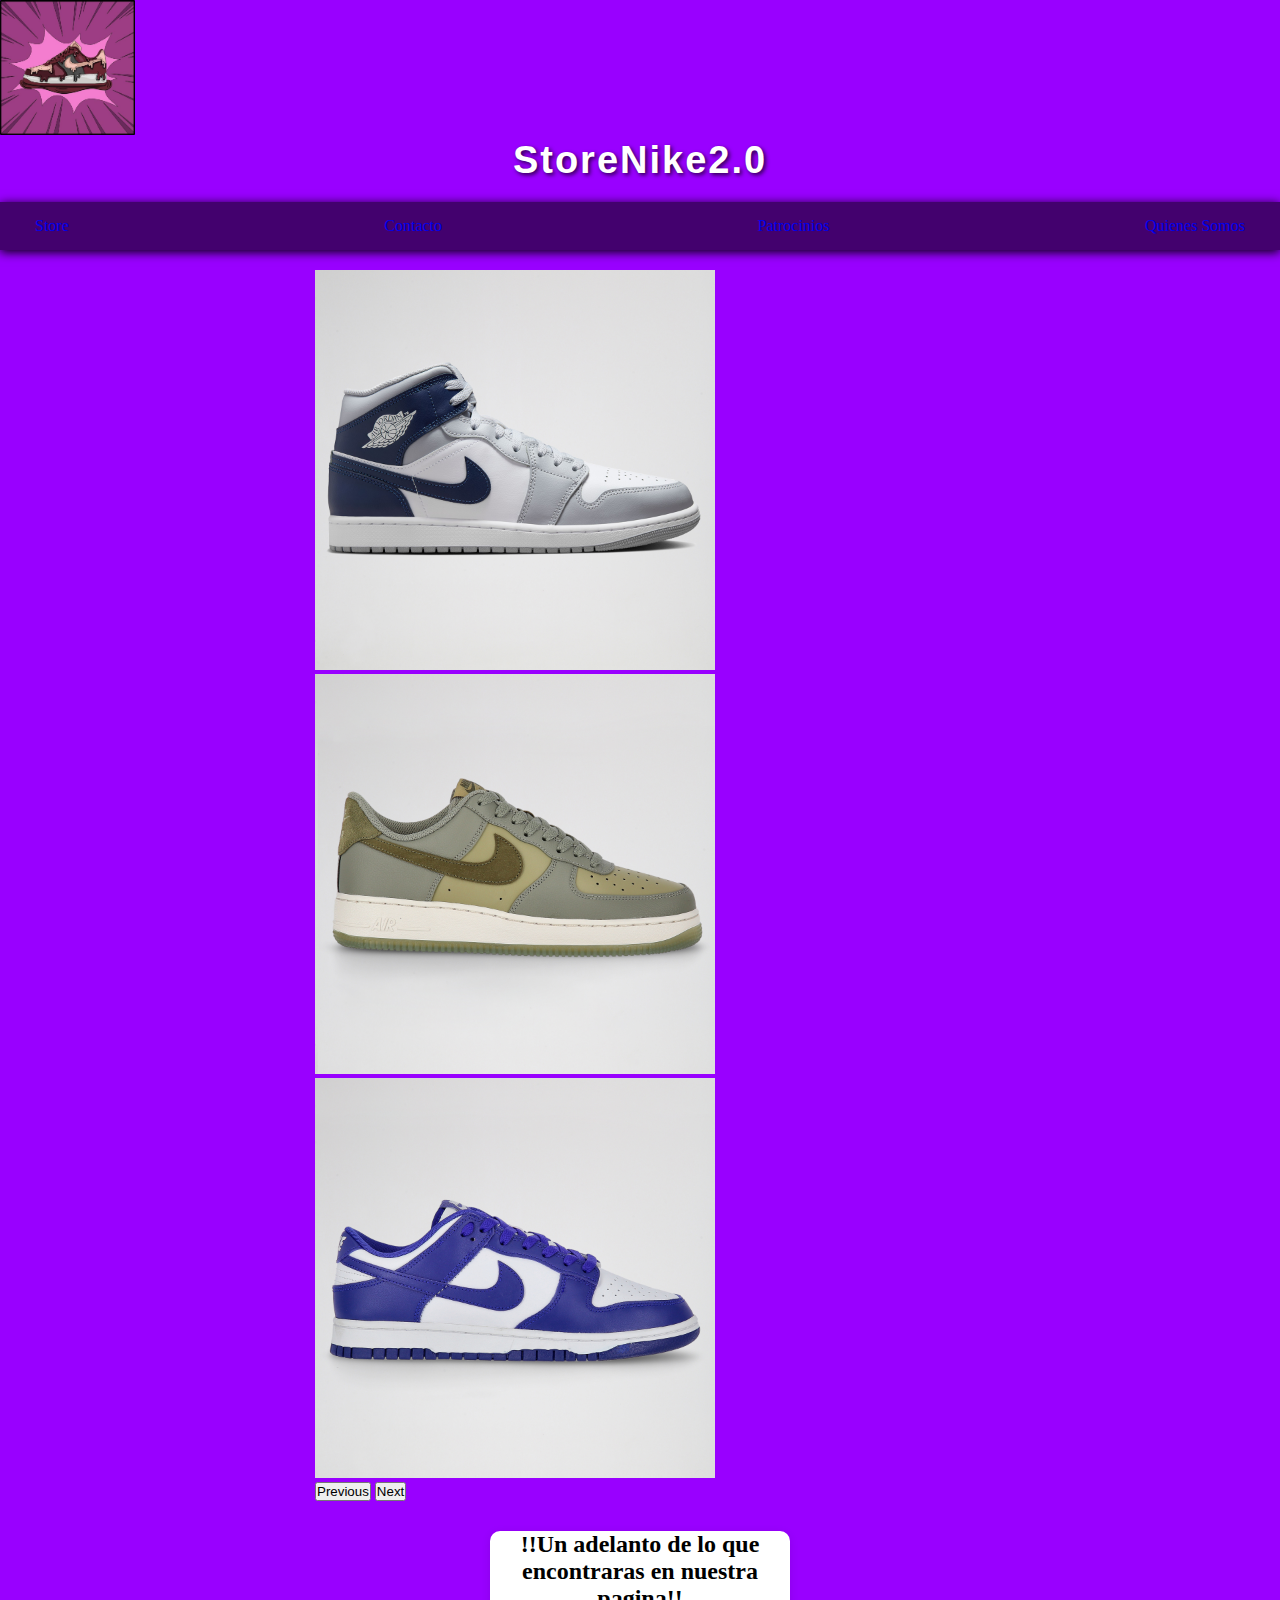
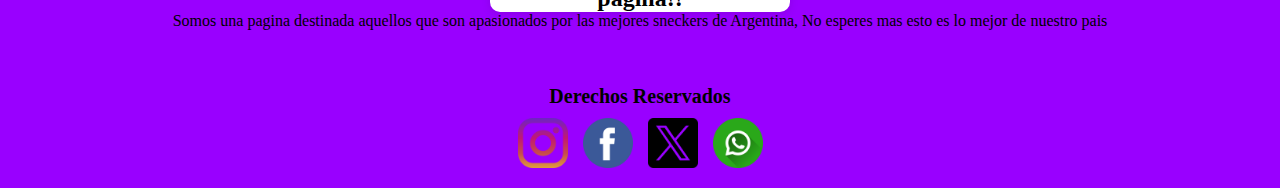
<file: index.html>
<!DOCTYPE html>
<html lang="en">
<head>
    <meta charset="UTF-8">
    <meta name="viewport" content="width=device-width, initial-scale=1.0">
    <title>StoreNike2.0</title>
    <link href="https://cdn.jsdelivr.net/npm/bootstrap@5.3.6/dist/css/bootstrap.min.css" rel="stylesheet" integrity="sha384-4Q6Gf2aSP4eDXB8Miphtr37CMZZQ5oXLH2yaXMJ2w8e2ZtHTl7GptT4jmndRuHDT" crossorigin="anonymous">
    <link rel="stylesheet" href="./styles/styles.css"
    <meta name="description" content="StoreNike2.0 es una pagina dedicada a la importacion de zapatillas de los mejores sneckers del mundo solo para nuestro pais, Creadas por exbasqueboliste de elite solo para el mejor pais del mundo Argentina">
    <meta name="keywords" content="Nike, zapatillas, Sneckers, Urbana ">
    <meta name="author" content=" Lisandro Elgueta">
</head>
<body>
    <header>  
        <a href="./index.html" >
            <img src="./img/1ebc7aceddbbc6be34f0b3de2f920ce0.jpg" alt="logo" class="logos">
        </a>
        <h1>StoreNike2.0</h1>
        <section class="barra">
            <nav>
                <ul class="navegador">
                    <li>
                        <a href="./pages/store.html" class="menu">Store</a>
                    </li>
                    <li>
                        <a href="./pages/contacto.html" class="menu">Contacto</a>
                    </li>
                    <li>
                        <a href="./pages/patrocinios.html" class="menu">Patrocinios</a>
                    </li>
                    <li>
                        <a href="./pages/quienes-somos.html" class="menu">Quienes Somos</a>
                    </li>
                </ul>
            </nav>
        </section>
    </header>   
    <main class="main">    
    <div id="carouselExampleAutoplaying" class="carousel slide" data-bs-ride="carousel">
        <div class="carousel-inner">
        <div class="carousel-item active">
            <img src="./img/jordan 1 mid 5.jpg" class="d-block w-100" alt="Jordan5">
        </div>
        <div class="carousel-item">
            <img src="./img/airforce 1 tienda 3.jpg" class="d-block w-100" alt="airforce1-5">
        </div>
        <div class="carousel-item">
            <img src="./img/dunk low retro 3.jpg" class="d-block w-100" alt="dunklow 6">
        </div>
        </div>
            <button class="carousel-control-prev" type="button" data-bs-target="#carouselExampleAutoplaying" data-bs-slide="prev">
            <span class="carousel-control-prev-icon" aria-hidden="true"></span>
        <span class="visually-hidden">Previous</span>
            </button>
            <button class="carousel-control-next" type="button" data-bs-target="#carouselExampleAutoplaying" data-bs-slide="next">
            <span class="carousel-control-next-icon" aria-hidden="true"></span>
        <span class="visually-hidden">Next</span>
            </button>
    </div>
        <section class="h22">
            <article class="subtitulos"> 
                <h2>!!Un adelanto de lo que encontraras en nuestra pagina!!<h2>
            </article>
        </section>
        <p>Somos una pagina destinada aquellos que son apasionados por las mejores sneckers de Argentina, No esperes mas esto es lo mejor de nuestro pais</p>

    </main>

    <footer class="footer">
        <section class="redes">
            <h2 class="derechos">Derechos Reservados</h2>
            <div class="iconos-redes">
                <img src="./img/instagram.png" alt="Instagram" class="rrss">
                <img src="./img/facebook.png" alt="Facebook" class="rrss"> 
                <img src="./img/gorjeo.png" alt="X" class="rrss">  
                <img src=".//img/whatsapp.png" alt="whatsapp" class="rrss">
            </div>
        </section>
    </footer>
<script src="https://cdn.jsdelivr.net/npm/bootstrap@5.3.6/dist/js/bootstrap.bundle.min.js" integrity="sha384-j1CDi7MgGQ12Z7Qab0qlWQ/Qqz24Gc6BM0thvEMVjHnfYGF0rmFCozFSxQBxwHKO" crossorigin="anonymous"></script>
</body>
</html>
</file>
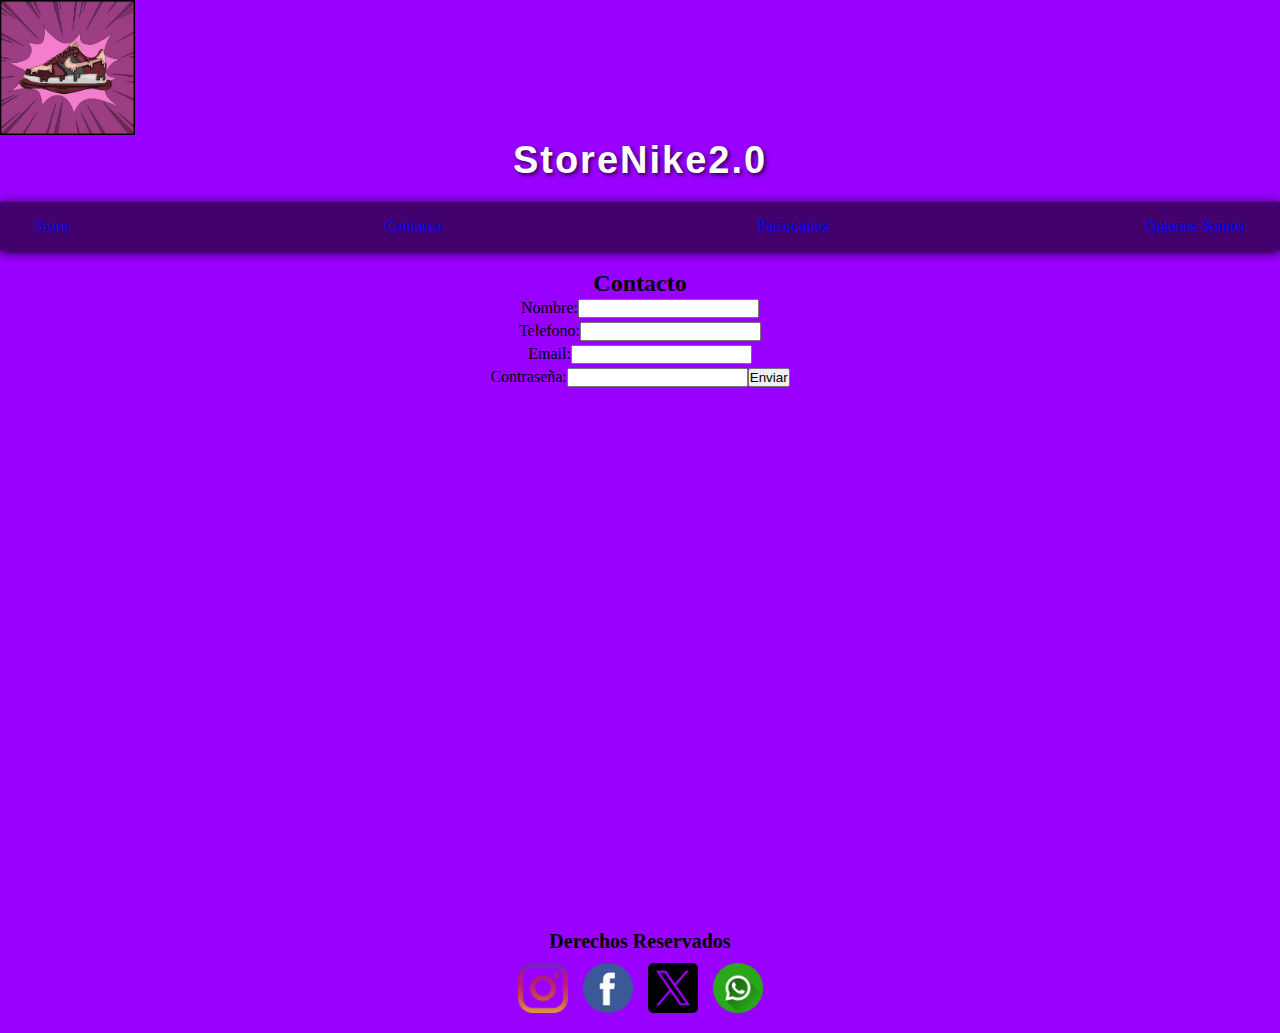
<file: pages/contacto.html>
<!DOCTYPE html>
<html lang="en">
<head>
    <meta charset="UTF-8">
    <meta name="viewport" content="width=device-width, initial-scale=1.0">
    <title>StoreNike2.0 - Contacto</title>
    <link href="https://cdn.jsdelivr.net/npm/bootstrap@5.3.6/dist/css/bootstrap.min.css" rel="stylesheet" integrity="sha384-4Q6Gf2aSP4eDXB8Miphtr37CMZZQ5oXLH2yaXMJ2w8e2ZtHTl7GptT4jmndRuHDT" crossorigin="anonymous">
    <link rel="stylesheet" href="../styles/styles.css">
    <meta name="description" content="En StoreNike2.0 podes comunicarte con nosotros por un pedido especial, poseemos atencion personalizada, a travez de nuetsro email o redes sociales,siempre tenemos en cuenta los deseos de nuestros clientes ">
    <meta name="author" content=" Lisandro Elgueta">
</head>
<body>
    <header class="header"> 
        <a href="../index.html">
            <img src="../img/1ebc7aceddbbc6be34f0b3de2f920ce0.jpg" alt="logo" class="logos">
        </a>
        <h1>StoreNike2.0</h1>
        <section class="barra"> 
        <nav>
            <ul class="navegador">
                <li>
                    <a href="./store.html" class="menu">Store</a>
                </li>
                <li>
                    <a href="./contacto.html" class="menu">Contacto</a>
                </li>
                <li>
                    <a href="./patrocinios.html" class="menu">Patrocinios</a>
                </li>
                <li>
                    <a href="./quienes-somos.html" class="menu">Quienes Somos</a>
                </li>
            </ul>
        </nav>
        </section>
    </header>
    <main class="main">
    <h2 class="subtitulos">Contacto</h2>
        <form>
            <span>Nombre:</span> 
                <input type="text">
        </form>
        <form>      
            <label>Telefono:</label>
            <input type="tel">
        </form>
        <form>
            <label>Email:</label>
            <input type="email">
        </form>
        <form>
            <label>Contraseña:</label>
            <input type="password">
            <button type="submit">Enviar</button>
        </form>
            <br>
            <br>
            <iframe src="https://www.google.com/maps/embed?pb=!1m14!1m12!1m3!1d6802.4354018437125!2d-68.55564340000004!3d-31.518180199999996!2m3!1f0!2f0!3f0!3m2!1i1024!2i768!4f13.1!5e0!3m2!1ses!2sar!4v1748817730474!5m2!1ses!2sar" width="600" height="450" style="border:0;" allowfullscreen="" loading="lazy" referrerpolicy="no-referrer-when-downgrade"></iframe>
        
    </main>

<footer class="footer">   
    <section class="redes">
        <h2 class="derechos">Derechos Reservados </h2>
        <div class="iconos-redes">
        <img src="../img/instagram.png" alt="Instagram" class="rrss">
        <img src="../img/facebook.png" alt="Facebook" class="rrss"> 
        <img src="../img/gorjeo.png" alt="X" class="rrss">  
        <img src="../img/whatsapp.png" alt="whatsapp" class="rrss">
        </div>
    </section>
</footer>

<script src="https://cdn.jsdelivr.net/npm/bootstrap@5.3.6/dist/js/bootstrap.bundle.min.js" integrity="sha384-j1CDi7MgGQ12Z7Qab0qlWQ/Qqz24Gc6BM0thvEMVjHnfYGF0rmFCozFSxQBxwHKO" crossorigin="anonymous"></script>
</body>
</html>
</file>
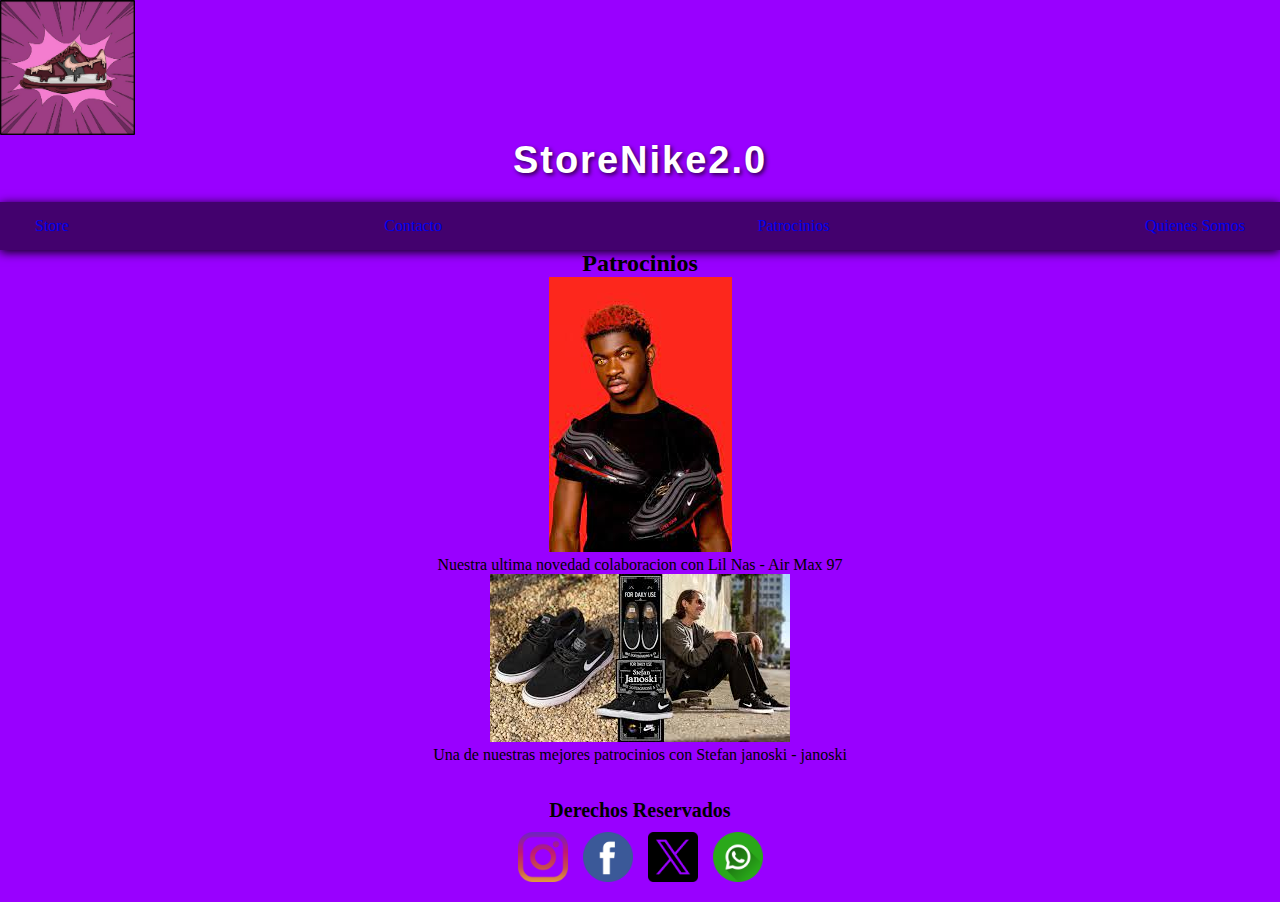
<file: pages/patrocinios.html>
<!DOCTYPE html>
<html lang="en">
<head>
    <meta charset="UTF-8">
    <meta name="viewport" content="width=device-width, initial-scale=1.0">
    <title>StoreNike2.0 - Patrocinios</title>
    <link href="https://cdn.jsdelivr.net/npm/bootstrap@5.3.6/dist/css/bootstrap.min.css" rel="stylesheet" integrity="sha384-4Q6Gf2aSP4eDXB8Miphtr37CMZZQ5oXLH2yaXMJ2w8e2ZtHTl7GptT4jmndRuHDT" crossorigin="anonymous">
    <link rel="stylesheet" href="../styles/styles.css">
    <meta name="description" content="En StoreNike2.0 tambien contamos con patrocinios con los mejores cantantes y skaters y deportistas para mejorar el performance de nuetsro producto como uno de ellos es Stephan janoski 'Reconocido Skater mundialmente' ">
    <meta name="keywords" content="Famosos, Patrocinios,Performance,janoski,Sneckers">
    <meta name="author" content=" Lisandro Elgueta">
</head>
<body>
    <header>  
        <a href="../index.html">
            <img src="../img/1ebc7aceddbbc6be34f0b3de2f920ce0.jpg" alt="logo" class="logos">
        </a>
        <h1>StoreNike2.0</h1>
        <section class="barra"> 
            <nav>
                <ul class="navegador">
                    <li>
                        <a href="./store.html" class="menu">Store</a>
                    </li>
                    <li>
                        <a href="./contacto.html" class="menu">Contacto</a>
                    </li>
                    <li>
                        <a href="./patrocinios.html" class="menu">Patrocinios</a>
                    </li>
                    <li>
                        <a href="./quienes-somos.html" class="menu">Quienes Somos</a>
                    </li>
                </ul>
            </nav>
        </section>
    </header>

    <main>
        <h2 class="subtitulos">Patrocinios</h2>
    <section class="patrocinados" data-aos="zoom-in-up">
        <img src="../img/97Lil Nas X ari max 97.jpg" alt="Lil Nas" class="patro">
        <p class="borde">Nuestra ultima novedad colaboracion con Lil Nas - Air Max 97</p>
        </section>
        <section class="patrocinados" data-aos="zoom-in-up">
        <img src="../img/pastrocinio janoski nike.jpg" alt="janoski" class="patro">
        <p class="borde">Una de nuestras mejores patrocinios con Stefan janoski - janoski</p>
    </section>
    </main>

    <footer>  
        <section class="redes">
            <h2 class="derechos">Derechos Reservados</h2>
            <div class="iconos-redes">
            <img src="../img/instagram.png" alt="Instagram" class="rrss">
            <img src="../img/facebook.png" alt="Facebook" class="rrss"> 
            <img src="../img/gorjeo.png" alt="X" class="rrss">  
            <img src="../img/whatsapp.png" alt="whatsapp" class="rrss">
        </div>
        </section>
    </footer>

<script src="https://cdn.jsdelivr.net/npm/bootstrap@5.3.6/dist/js/bootstrap.bundle.min.js" integrity="sha384-j1CDi7MgGQ12Z7Qab0qlWQ/Qqz24Gc6BM0thvEMVjHnfYGF0rmFCozFSxQBxwHKO" crossorigin="anonymous"></script>
</body>
</html>
</file>
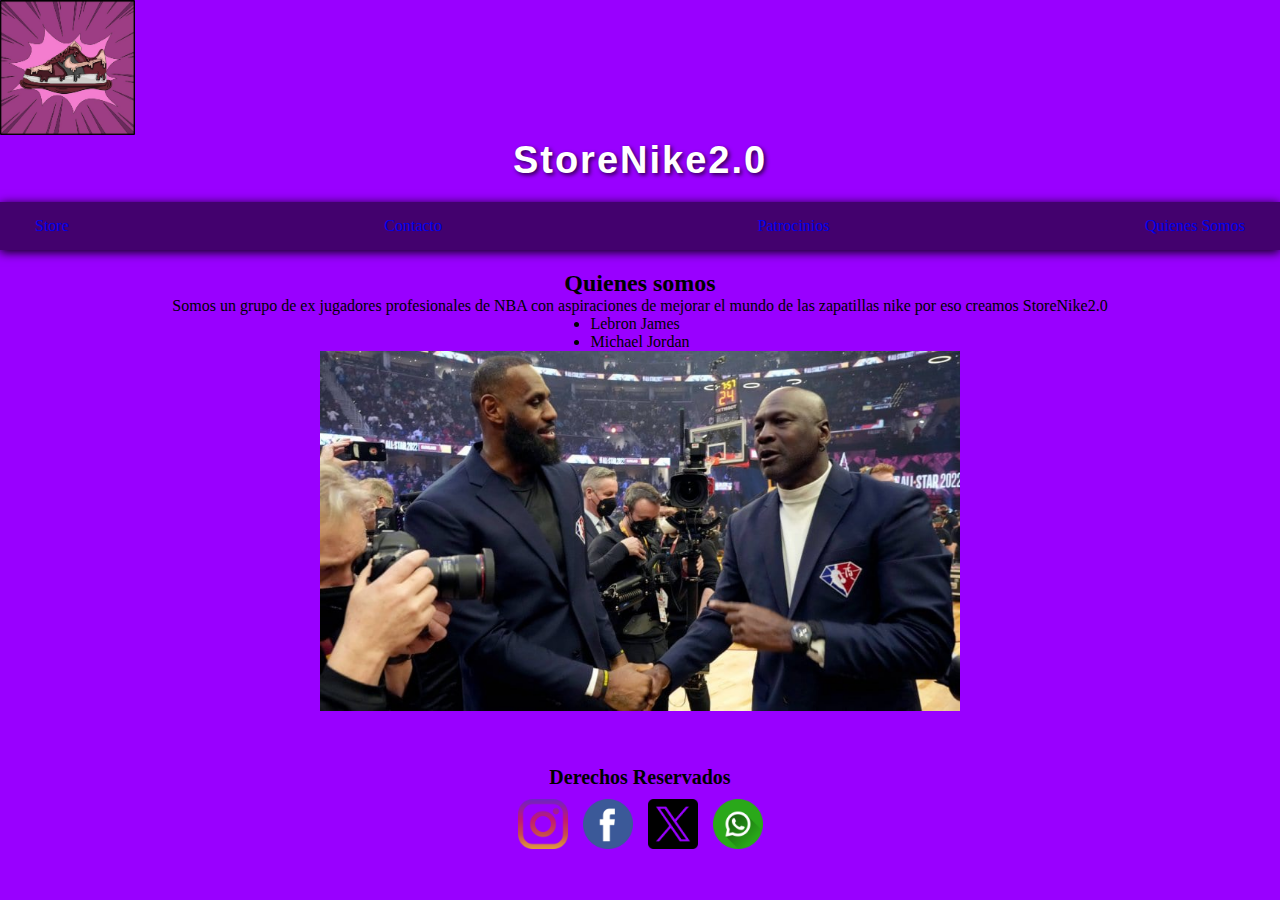
<file: pages/quienes-somos.html>
<!DOCTYPE html>
<html lang="en">
<head>
    <meta charset="UTF-8">
    <meta name="viewport" content="width=device-width, initial-scale=1.0">
    <title>StoreNike2.0 - Quienes somos</title>
    <link href="https://cdn.jsdelivr.net/npm/bootstrap@5.3.6/dist/css/bootstrap.min.css" rel="stylesheet" integrity="sha384-4Q6Gf2aSP4eDXB8Miphtr37CMZZQ5oXLH2yaXMJ2w8e2ZtHTl7GptT4jmndRuHDT" crossorigin="anonymous">
    <link rel="stylesheet" href="../styles/styles.css">
    <link href="https://unpkg.com/aos@2.3.1/dist/aos.css" rel="stylesheet">
    <meta name="description" content="Nosotros somos Exbasquebolista que decidimos cambiar el mudno de las zapatillas sneckers para mejor el performance de la gente apasionada por las zapatillas, Pueden contar con nosotros para lo que requiersan nuestros clientes ">
    <meta name="keywords" content="Informacion-Personal, Michael Jordan, Lerbon James, Privacidad, StoreNike2.0">
    <meta name="author" content=" Lisandro Elgueta">
</head>
<body>
    <header class="header"> 
        <a href="../index.html">
            <img src="../img/1ebc7aceddbbc6be34f0b3de2f920ce0.jpg" alt="logo" class="logos">
        </a>
        <h1>StoreNike2.0</h1>
        <section class="barra"> 
            <nav>
                <ul class="navegador">
                    <li>
                        <a href="./store.html" class="menu">Store</a>
                    </li>
                    <li>
                        <a href="./contacto.html" class="menu">Contacto</a>
                    </li>
                    <li>
                        <a href="./patrocinios.html" class="menu">Patrocinios</a>
                    </li>
                    <li>    
                        <a href="./quienes-somos.html" class="menu">Quienes Somos</a>
                    </li>
                </ul>
            </nav>
        </section>
    </header>
    <main class="main">
        <h2 class="subtitulos">Quienes somos</h2>
        <p>Somos un grupo de ex jugadores profesionales de NBA con aspiraciones de mejorar el mundo de las zapatillas nike por eso creamos StoreNike2.0 </p>
        <ul>
            <li>Lebron James</li>
            <li>Michael Jordan</li>
        </ul>
        <section class="creadores" data-aos="flip-left">
        <img src="../img/lebron-james-y-michael-jordan_862x485.jpg" alt="creadores" class="creadores" >
        </section>
    </main>
    <footer class="footer">  
        <section class="redes">
            <h2 class="derechos">Derechos Reservados</h2>
            <div class="iconos-redes">
                <img src="../img/instagram.png" alt="Instagram" class="rrss">
                <img src="../img/facebook.png" alt="Facebook" class="rrss"> 
                <img src="../img/gorjeo.png" alt="X" class="rrss"> 
                <img src="../img/whatsapp.png" alt="whatsapp" class="rrss">
            </div>
        </section>
    </footer>

    <script src="https://cdn.jsdelivr.net/npm/bootstrap@5.3.6/dist/js/bootstrap.bundle.min.js" integrity="sha384-j1CDi7MgGQ12Z7Qab0qlWQ/Qqz24Gc6BM0thvEMVjHnfYGF0rmFCozFSxQBxwHKO" crossorigin="anonymous"></script>
    <script src="https://unpkg.com/aos@2.3.1/dist/aos.js"></script>
    <script>
        AOS.init();
    </script>
</body>
</html>
</file>
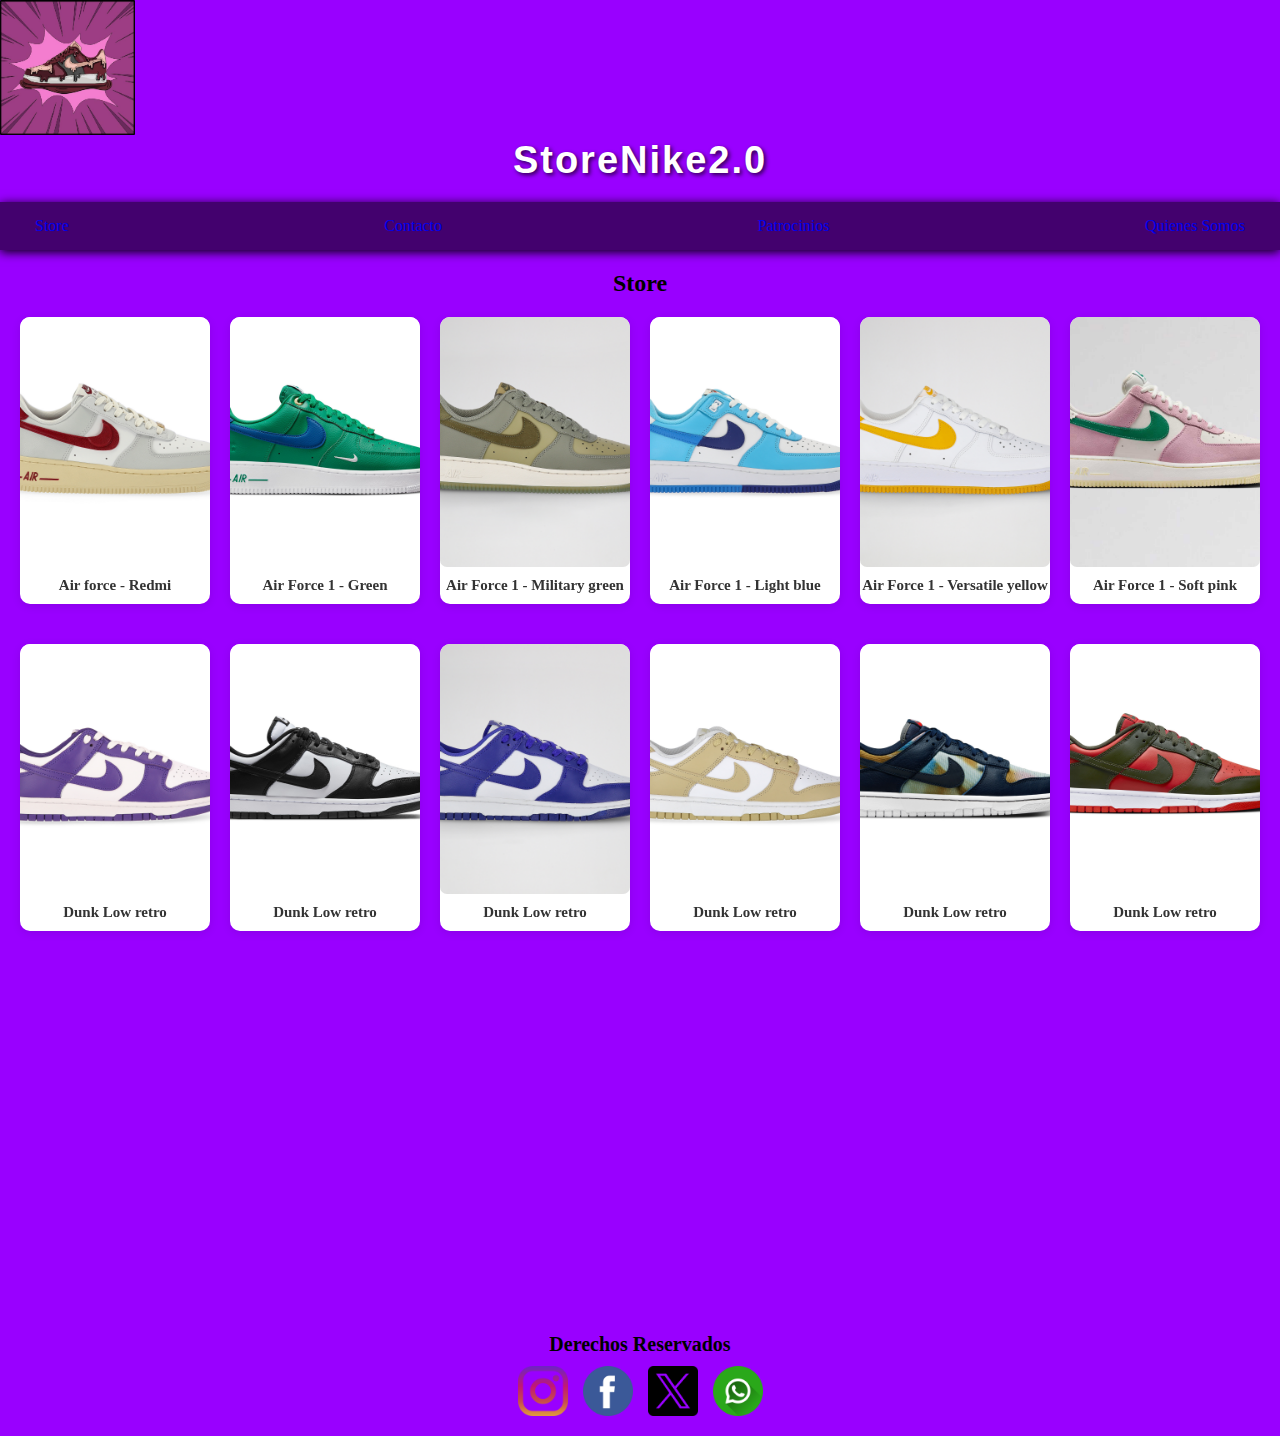
<file: pages/store.html>
<!DOCTYPE html>
<html lang="en">
<head>
    <meta charset="UTF-8">
    <meta name="viewport" content="width=device-width, initial-scale=1.0">
    <title>StoreNike2.0 - Store </title>
    <link href="https://cdn.jsdelivr.net/npm/bootstrap@5.3.6/dist/css/bootstrap.min.css" rel="stylesheet" integrity="sha384-4Q6Gf2aSP4eDXB8Miphtr37CMZZQ5oXLH2yaXMJ2w8e2ZtHTl7GptT4jmndRuHDT" crossorigin="anonymous">
    <link rel="stylesheet" href="../styles/styles.css">
    <link href="https://unpkg.com/aos@2.3.1/dist/aos.css" rel="stylesheet">
    <meta name="description" content="En nuestra Tienda de StoreNike2.0 podes encontrar las mejores zapatillas del pais, contamos con un amplio catalogo de zapatillas, tambien realizamos personalizacion de zapatillas y la mejor tienda que veras">
    <meta name="keywords" content="Sneckers, airforce, jordanmid,dunklow,zapatillas,personalizacion">
    <meta name="author" content=" Lisandro Elgueta">
</head>
<body>
<header>  
    <a href="../index.html">
        <img src="../img/1ebc7aceddbbc6be34f0b3de2f920ce0.jpg" alt="logo" class="logos" >
        </a>
        <h1>StoreNike2.0</h1>
        <section class="barra"> 
            <nav>
                <ul class="navegador">
                    <li>
                        <a href="./store.html" class="menu">Store</a>
                    </li>
                    <li>
                        <a href="./contacto.html" class="menu">Contacto</a>
                    </li>
                    <li>
                        <a href="./patrocinios.html" class="menu">Patrocinios</a>
                    </li>
                    <li>
                        <a href="./quienes-somos.html" class="menu">Quienes Somos</a>
                    </li>
                </ul>
            </nav>
        </section>
</header>

    <main class="main">
        <h2 class="subtitulos">Store</h2>
            <section class="productos">
                <article  data-aos="fade-down">
                    <img src="../img/airforce 1 tienda 1.jpg" alt="airforce" class="zapas2">
                    <h4 class="zapas">Air force - Redmi  </h4>
                </article>
                <article  data-aos="fade-down">
                    <img src="../img/airforce 1 tienda 2 lv8.jpg" alt="airforce" class="zapas2">
                    <h4 class="zapas">Air Force 1 - Green</h4>
                </article>
                <article  data-aos="fade-down">
                    <img src="../img/airforce 1 tienda 3.jpg" alt="airforce" class="zapas2">
                    <h4 class="zapas">Air Force 1 - Military green</h4>
                </article>
                <article  data-aos="fade-down">
                    <img src="../img/airforce 1 tienda 4.jpg" alt="airforce" class="zapas2">
                    <h4 class="zapas">Air Force 1 - Light blue </h4>
                </article>
                <article  data-aos="fade-down">
                    <img src="../img/airforce 1 tienda 5.jpg" alt="airforce" class="zapas2">
                    <h4 class="zapas">Air Force 1 - Versatile yellow </h4>
                </article>
                <article  data-aos="fade-down">
                    <img src="../img/airforce 1 tienda 6.jpg" alt="airforce" class="zapas2">
                    <h4 class="zapas">Air Force 1 - Soft pink </h4>
                </article>
            </section>
            <section class=" productos">
                <article  data-aos="fade-down">
                    <img src="../img/dunk low retro 1.jpg" alt="dunk" class="zapas2">
                    <h4 class="zapas"> Dunk Low retro </h4>
                </article>
                <article  data-aos="fade-down">
                    <img src="../img/dunk low retro 2 panda.jpg" alt="dunk" class="zapas2">
                    <h4 class="zapas"> Dunk Low retro </h4>
                </article>
                <article  data-aos="fade-down">
                    <img src="../img/dunk low retro 3.jpg" alt="dunk" class="zapas2">
                    <h4 class="zapas"> Dunk Low retro </h4>
                </article>
                <article  data-aos="fade-down">
                    <img src="../img/dunk low retro 4.jpg" alt="dunk" class="zapas2">
                    <h4 class="zapas"> Dunk Low retro </h4>
                </article>
                <article  data-aos="fade-down">
                    <img src="../img/dunk low retro 5 premium.jpg" alt="dunk" class="zapas2">
                    <h4 class="zapas"> Dunk Low retro </h4>
                </article>
                <article  data-aos="fade-down">
                    <img src="../img/dunk low retro 6.jpg" alt="dunk" class="zapas2">
                    <h4 class="zapas"> Dunk Low retro </h4>
                </article>
            </section>
            <section class="productos">
                <article  data-aos="fade-down">
                    <img src="../img/jordan 1 mid 1.jpg" alt="zapas jordan" class="zapas2">
                    <h4 class="zapas">Jordan Mid - Fullows </h4>
                </article>
                <article  data-aos="fade-down">
                    <img src="../img/jordan 1 mid 2.jpg" alt="zapas jordan" class="zapas2">
                    <h4 class="zapas">Jordan Mid - Blackgreen </h4>
                </article>
                <article  data-aos="fade-down">
                    <img src="../img/jordan 1 mid 3.jpg" alt="zapas jordan" class="zapas2">
                    <h4 class="zapas">Jordan Mid - Orange </h4>
                </article>
                <article  data-aos="fade-down">
                    <img src="../img/jordan 1 mid 4.jpg" alt="zapas jordan" class="zapas2">
                    <h4 class="zapas">Jordan Mid - White Gray</h4>
                </article>
                <article  data-aos="fade-down">
                    <img src="../img/jordan 1 mid 5.jpg" alt="zapas jordan" class="zapas2">
                    <h4 class="zapas">Jordan Mid - Blue White</h4>
                </article>
                <article  data-aos="fade-down">
                    <img src="../img/jordan 1 mid 6.jpg" alt="zapas jordan" class="zapas2">
                    <h4 class="zapas">Jordan Mid - Viol White </h4>
                </article>
            </section>
    </main>

    <footer>   
        <section class="redes">
            <h2 class="derechos">Derechos Reservados</h2>
            <div class="iconos-redes">
                <img src="../img/instagram.png" alt="Instagram" class="rrss">
                <img src="../img/facebook.png" alt="Facebook" class="rrss"> 
                <img src="../img/gorjeo.png" alt="X" class="rrss">  
                <img src="../img/whatsapp.png" alt="whatsapp" class="rrss">
            </div>
        </section>
    </footer>
    
    <script src="https://cdn.jsdelivr.net/npm/bootstrap@5.3.6/dist/js/bootstrap.bundle.min.js" integrity="sha384-j1CDi7MgGQ12Z7Qab0qlWQ/Qqz24Gc6BM0thvEMVjHnfYGF0rmFCozFSxQBxwHKO" crossorigin="anonymous"></script>
    <script src="https://unpkg.com/aos@2.3.1/dist/aos.js"></script>
    <script>
        AOS.init();
    </script>
</body>
</html>
</file>
<file: styles/styles.css>
@charset "UTF-8";
* {
  margin: 0;
  padding: 0;
  box-sizing: border-box;
}

html, body {
  width: 100%;
  margin: 0;
  padding: 0;
  overflow-x: hidden;
  background-color: #9900ff;
}

.logos {
  height: 10vh;
  width: 10vh;
}

.barra nav .navegador {
  display: flex;
  justify-content: space-between;
  align-items: center;
  padding: 15px 35px;
  background-color: rgba(39, 1, 64, 0.7607843137);
  box-shadow: 0 2px 10px rgb(0, 0, 0);
}
@media (max-width: 450px) {
  .barra nav .navegador {
    flex-direction: column;
    padding: 15px 10px;
    text-align: center;
    gap: 15px;
  }
}
.barra nav .navegador li {
  display: flex;
  list-style: none;
  margin: 0;
  padding: 0;
  gap: 30px;
  list-style: none;
}

h1 {
  color: black;
  font-family: "Franklin Gothic Medium", "Arial Narrow", Arial, sans-serif;
  text-decoration: none;
  text-align: center;
  font-size: 38px;
  color: white;
  letter-spacing: 2px;
  font-weight: bold;
  text-shadow: 2px 2px 4px rgba(0, 0, 0, 0.714);
  margin-bottom: 20px;
}
@media (max-width: 450px) {
  h1 {
    font-size: 28px;
    margin-bottom: 15px;
    padding: 5px;
  }
}

a {
  text-decoration: none;
}
a .logos {
  height: 15vh;
  width: 15vh;
  border-radius: 1px;
}

.main {
  display: flex;
  flex-direction: column;
  align-items: center;
  width: 100%;
  min-height: 50vh;
  width: 100%;
  padding: 20px 0;
}

.creadores {
  height: 40vh;
  width: auto;
  display: flex;
  flex-direction: column;
  align-items: center;
  object-fit: cover;
}
@media (max-width: 450px) {
  .creadores {
    padding: 10px;
    margin: 15px auto;
    max-width: 95%;
  }
}

.subtitulos {
  text-align: center;
}
@media (max-width: 450px) {
  .subtitulos {
    font-size: 1.8em;
    margin-top: 15px;
    margin-bottom: 10px;
  }
}

/*  .redes{
  text-align: end;
  margin-right: 5px;
      @include mobile{
          margin-top: 8px; 
          gap: 10px;
      }
      .derechos{
          text-align: end;
          font-size: 20px;
          padding-top: 15px;
          @include mobile{
              font-size: 16px; 
              margin-bottom: 8px
          }
          .rrss{
              height: 50px;
              width: 50px;
              object-fit: cover;
              @include mobile{
                  height: 25px; 
                  width: 25px;
              }
          }
      }
  }*/
.redes {
  display: flex;
  flex-direction: column;
  align-items: center;
  gap: 10px;
  padding: 20px;
  background-color: #9900ff;
}
.redes .derechos {
  text-align: center;
  font-size: 20px;
  padding-top: 15px;
}
@media (max-width: 450px) {
  .redes .derechos {
    font-size: 16px;
    margin-bottom: 8px;
  }
}
.redes .iconos-redes {
  display: flex;
  justify-content: center;
  gap: 15px;
}
.redes .iconos-redes .rrss {
  height: 50px;
  width: 50px;
  object-fit: cover;
}
@media (max-width: 450px) {
  .redes .iconos-redes .rrss {
    height: 25px;
    width: 25px;
  }
}

/*patrocinio*/
.patrocinados {
  text-align: center;
}
.patrocinados .patro {
  object-fit: cover;
}

.tiendazapas {
  height: 40vh;
  width: auto;
  display: flex;
  flex-direction: column;
  align-items: center;
}

.detallesventa {
  text-align: center;
}

.tiendazapas {
  height: 40vh;
  width: auto;
  display: flex;
  flex-direction: column;
  align-items: center;
}

/* Estilos específicos para el carrusel */
#carouselExampleAutoplaying {
  max-width: 650px;
  width: 90%;
  margin: 0 auto;
  margin-bottom: 30px;
}
@media (max-width: 450px) {
  #carouselExampleAutoplaying {
    max-width: 95%;
    margin-bottom: 20px;
  }
}

#carouselExampleAutoplaying .carousel-item img {
  height: auto;
  max-height: 400px;
  object-fit: contain;
}
@media (max-width: 450px) {
  #carouselExampleAutoplaying .carousel-item img {
    max-height: 250px;
  }
}

/* Contenedor de productos */
.productos {
  display: flex;
  flex-direction: row;
  gap: 20px;
  justify-items: center;
  padding: 20px;
}
@media (max-width: 450px) {
  .productos {
    display: grid;
    grid-template-columns: 1fr;
  }
}

/* Cada artículo */
article {
  width: 100%;
  max-width: 300px;
  background-color: white;
  border-radius: 10px;
  text-align: center;
  box-shadow: 0 2px 10px rgba(0, 0, 0, 0.1);
  overflow: hidden;
  transition: transform 0.3s;
}
article:hover {
  transform: scale(1.03);
}
article h4 {
  margin: 10px 0;
  font-size: 16px;
  color: #333;
}
@media (max-width: 450px) {
  article h4 {
    font-size: 14px;
  }
}

/* Imagen de zapatillas */
.zapas2 {
  width: 100%;
  height: 250px;
  object-fit: cover;
  border-radius: 7px;
  display: block;
}
@media (max-width: 450px) {
  .zapas2 {
    height: 200px;
  }
}

.zapas {
  font-size: 15px;
  border-radius: 7px;
  text-align: center;
}
@media (max-width: 450px) {
  .zapas {
    font-size: 14px;
  }
}

form {
  display: flex;
  flex-direction: row;
  justify-content: center;
  padding: 2px;
}

@media (max-width: 450px) {
  .footer {
    flex-direction: column;
    padding: 15px 10px;
  }
}

/*store*/
/*.zapas2{
    display: flex;
    flex-direction: column;
    height: 250px;
    width:  100% ;
    object-fit: cover;
    border-radius: 7px;
    gap: 15px;
        @include mobile{
            height: 50px;
            max-width: auto;
            object-fit: cover;
        }
        .zapas{
            font-size: 15px;
            border-radius: 7px;
            text-align: center ;
                @include mobile{
                    height: 50px; 
                    max-width: auto;
                    object-fit: cover;
            }
        }
    }
*/
/*section.productos {
    display: grid;
    grid-template-columns: repeat(auto-fit, minmax(200px, 1fr));
    gap: 55px;
    padding: 5vh;
    width: 100%;
    max-width: 1200px;
    }*/
/*contacto*/
/*responsive*/
/*@include mobile {
    h1 {
        font-size: 28px; 
        margin-bottom: 15px; 
        padding: 5px; 
    }*/
/* Navegación */
/*.navegador {
    .navegador {
    flex-direction: column;
        padding: 15px 10px;
        text-align: center; 
        gap: 15px; 
        .menu {
            padding: 10px 15px; 
            font-size: 0.9em; 
            width: 90%; 
            text-align: center; 
            margin: 0 auto;
            }   
        }
    }*/
/* Carrusel */
/*#carouselExampleAutoplaying {
    max-width: 95%; 
    margin-bottom: 20px; 
}*/
/*#carouselExampleAutoplaying img {
}
max-height: 250px; */
/* Subtítulos y Párrafos */
/* .subtitulos {
    font-size: 1.8em; 
    margin-top: 15px;
    margin-bottom: 10px;

}*/
/*.main p { 
    font-size: 0.9em; 
    padding: 0 10px; 
}*/
/* Imágenes de Zapatillas*/
/*.zapas2 { /* Zapas específicas de la tienda 
    height: 50px;
    max-width: 60%;
    .zapas {
        height: 50px; 
        max-width: auto; 
    }
}*/
/* Cuadrícula de Productos en la Tienda 
section.productos {
    grid-template-columns: 1fr; 
    gap: 0px; 
    padding: 2px; 
}*/
/* Pie de Página */
/*.redes {
    margin-top: 8px; 
    gap: 10px;
    .derechos {
        font-size: 16px; 
        margin-bottom: 8px;
        text-align: end;
        .rrss {
            height: 4vh; 
            width: 4vh;
        }
    }
}*/

/*# sourceMappingURL=styles.css.map */
</file>
